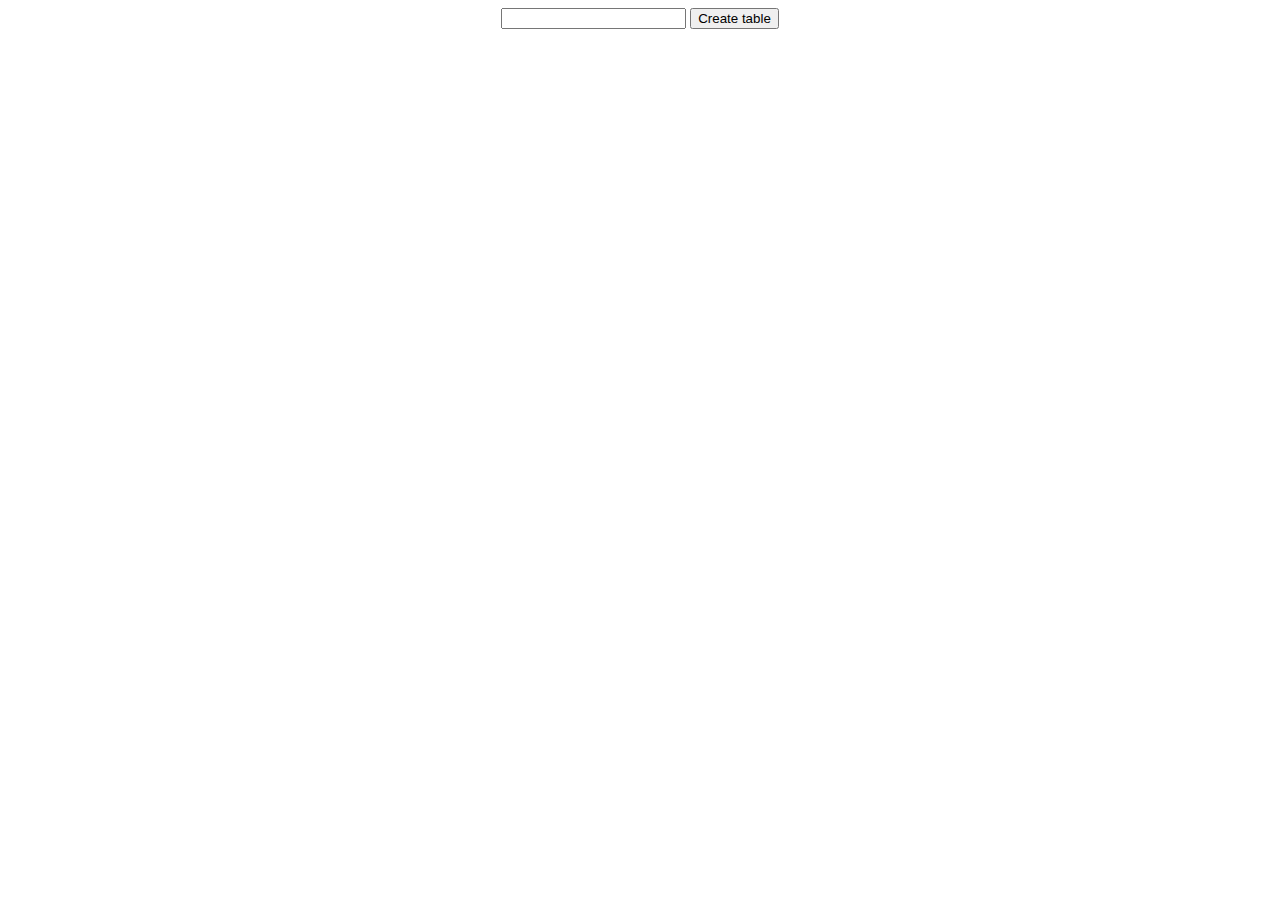
<file: index.html>
<!DOCTYPE html>
<html lang="en">
<head>
    <meta charset="UTF-8">
    <meta name="viewport" content="width=device-width, initial-scale=1.0">
    <meta http-equiv="X-UA-Compatible" content="ie=edge">
    <link rel="stylesheet" href="style.css">
    <title>First Lesson</title>
</head>
<body>
    
    <center><input type="number" id="input">
    <button id="button">Create table</button></center>


    <script src="index.js"></script>
</body>
</html>
</file>
<file: style.css>
/* body {
    transition: all 2s;
} */

h1 {
    font-size: 48px;
    position: absolute;
    top: 50%;
    left: 50%;
    transform: translate(-50%, -50%);
}

/*      Sudoku field     */
table {
    border-collapse: collapse;
    border-spacing: 0px;
}

.game-table {
    margin: 80px auto;
    width: 700px;
    height: 700px;
    border: 2px solid black;
    font-size: 36px; 
}

.game-cell {
    cursor: pointer;
    width: 11.1%;
    height: 11.1%;
    color: #333;
    border-right: 1px solid grey;
    border-bottom: 1px solid grey;
    text-align: center;
    font-weight: bold;
}
.game-cell:hover {
    background-color: rgb(228, 228, 228);
}
.chosen {
    background: #bbdefb;
}
.mistake {
    background: #ca4747;
}
.mistake:hover {
    background: #ac3c3c;
}
.correct {
    background: #7fc054;
}
.correct:hover {
    background: #6da14a;
}
</file>
